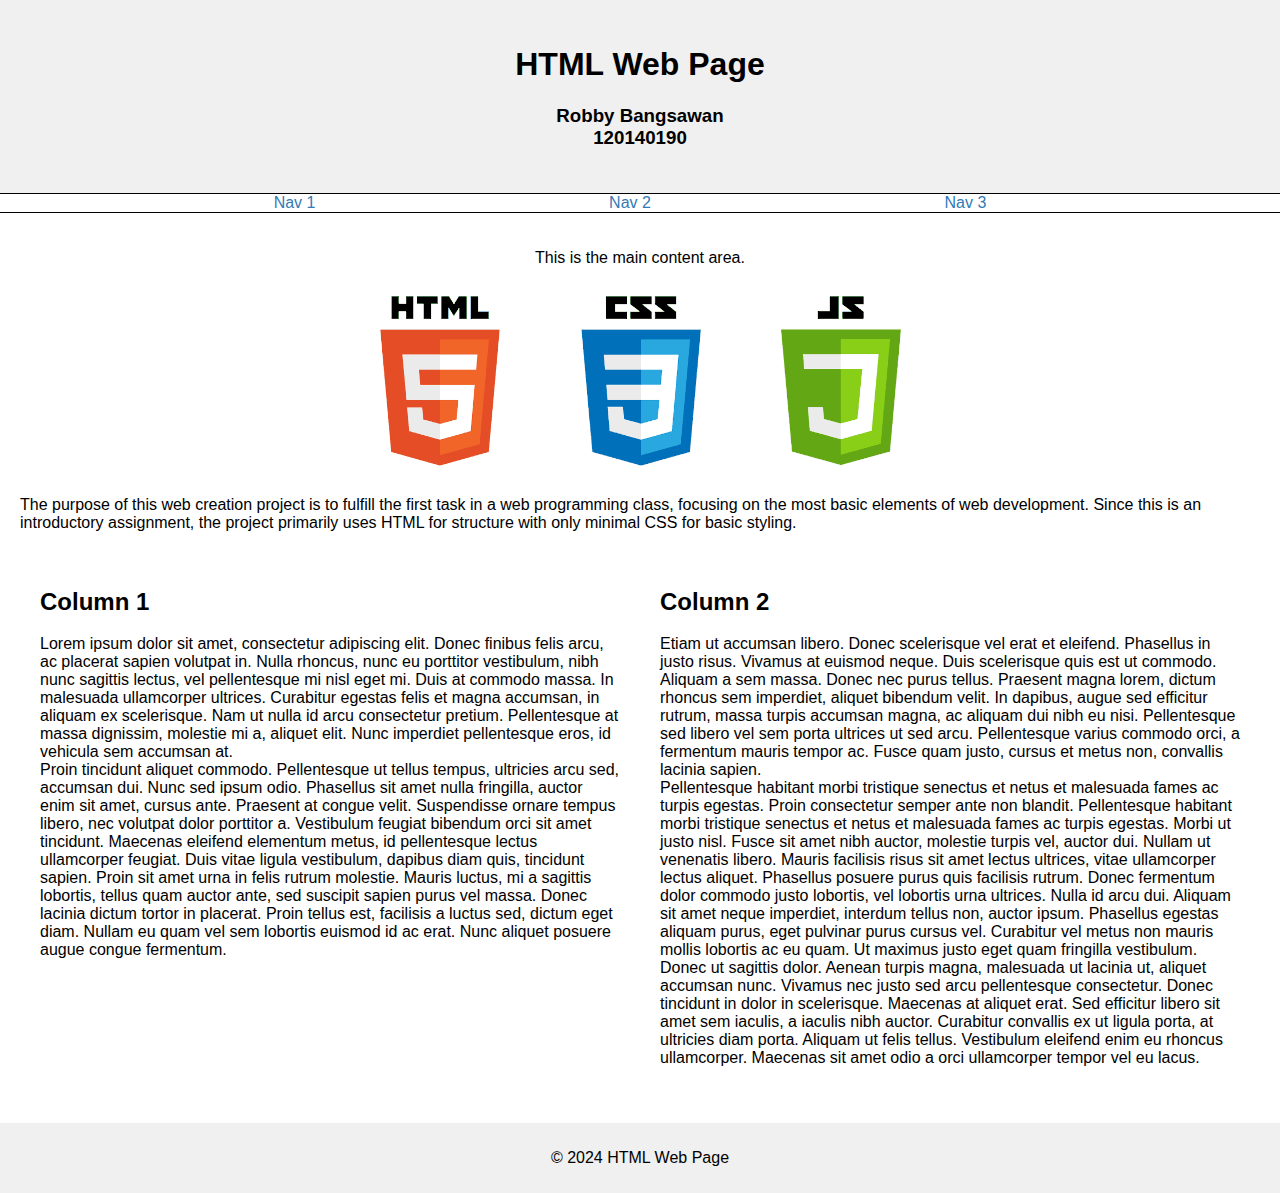
<file: index.html>
<!DOCTYPE html>
<html>
<head>
	<title>HTML Web Page</title>
	<link rel="stylesheet" type="text/css" href="style.css">
</head>
<body>
	<!-- Header -->
	<header>
		<h1>HTML Web Page</h1>
		<h3>Robby Bangsawan <br> 120140190</h3>
	</header>

	<!-- Navigation -->
	<nav>
		<ul>
			<li><a href="#">Nav 1</a></li>
			<li><a href="#">Nav 2</a></li>
			<li><a href="#">Nav 3</a></li>
		</ul>
	</nav>

	<!-- Main Content -->
	<main>
		<p>This is the main content area.</p>
		<img src="images/image 1.png" alt="html-css-js">
		<p>The purpose of this web creation project is to fulfill the first task in a web programming class, focusing on the most basic elements of web development. Since this is an introductory assignment, the project primarily uses HTML for structure with only minimal CSS for basic styling.</p>
		<div class="columns">
			<div>
				<h2>Column 1</h2>
				<p>Lorem ipsum dolor sit amet, consectetur adipiscing elit. Donec finibus felis arcu, ac placerat sapien volutpat in. Nulla rhoncus, nunc eu porttitor vestibulum, nibh nunc sagittis lectus, vel pellentesque mi nisl eget mi. Duis at commodo massa. In malesuada ullamcorper ultrices. Curabitur egestas felis et magna accumsan, in aliquam ex scelerisque. Nam ut nulla id arcu consectetur pretium. Pellentesque at massa dignissim, molestie mi a, aliquet elit. Nunc imperdiet pellentesque eros, id vehicula sem accumsan at.
					<br>
					Proin tincidunt aliquet commodo. Pellentesque ut tellus tempus, ultricies arcu sed, accumsan dui. Nunc sed ipsum odio. Phasellus sit amet nulla fringilla, auctor enim sit amet, cursus ante. Praesent at congue velit. Suspendisse ornare tempus libero, nec volutpat dolor porttitor a. Vestibulum feugiat bibendum orci sit amet tincidunt. Maecenas eleifend elementum metus, id pellentesque lectus ullamcorper feugiat. Duis vitae ligula vestibulum, dapibus diam quis, tincidunt sapien. Proin sit amet urna in felis rutrum molestie. Mauris luctus, mi a sagittis lobortis, tellus quam auctor ante, sed suscipit sapien purus vel massa. Donec lacinia dictum tortor in placerat. Proin tellus est, facilisis a luctus sed, dictum eget diam. Nullam eu quam vel sem lobortis euismod id ac erat. Nunc aliquet posuere augue congue fermentum.</p>
			</div>
			<div>
				<h2>Column 2</h2>
				<p>Etiam ut accumsan libero. Donec scelerisque vel erat et eleifend. Phasellus in justo risus. Vivamus at euismod neque. Duis scelerisque quis est ut commodo. Aliquam a sem massa. Donec nec purus tellus. Praesent magna lorem, dictum rhoncus sem imperdiet, aliquet bibendum velit. In dapibus, augue sed efficitur rutrum, massa turpis accumsan magna, ac aliquam dui nibh eu nisi. Pellentesque sed libero vel sem porta ultrices ut sed arcu. Pellentesque varius commodo orci, a fermentum mauris tempor ac. Fusce quam justo, cursus et metus non, convallis lacinia sapien.
					<br>
					Pellentesque habitant morbi tristique senectus et netus et malesuada fames ac turpis egestas. Proin consectetur semper ante non blandit. Pellentesque habitant morbi tristique senectus et netus et malesuada fames ac turpis egestas. Morbi ut justo nisl. Fusce sit amet nibh auctor, molestie turpis vel, auctor dui. Nullam ut venenatis libero. Mauris facilisis risus sit amet lectus ultrices, vitae ullamcorper lectus aliquet. Phasellus posuere purus quis facilisis rutrum. Donec fermentum dolor commodo justo lobortis, vel lobortis urna ultrices. Nulla id arcu dui. Aliquam sit amet neque imperdiet, interdum tellus non, auctor ipsum. Phasellus egestas aliquam purus, eget pulvinar purus cursus vel. Curabitur vel metus non mauris mollis lobortis ac eu quam. Ut maximus justo eget quam fringilla vestibulum.
					<br>	
					Donec ut sagittis dolor. Aenean turpis magna, malesuada ut lacinia ut, aliquet accumsan nunc. Vivamus nec justo sed arcu pellentesque consectetur. Donec tincidunt in dolor in scelerisque. Maecenas at aliquet erat. Sed efficitur libero sit amet sem iaculis, a iaculis nibh auctor. Curabitur convallis ex ut ligula porta, at ultricies diam porta. Aliquam ut felis tellus. Vestibulum eleifend enim eu rhoncus ullamcorper. Maecenas sit amet odio a orci ullamcorper tempor vel eu lacus.</p>
			</div>
		</div>
	</main>

	<!-- Footer -->
	<footer>
		<p>&copy; 2024 HTML Web Page</p>
	</footer>
</body>
</html>
</file>
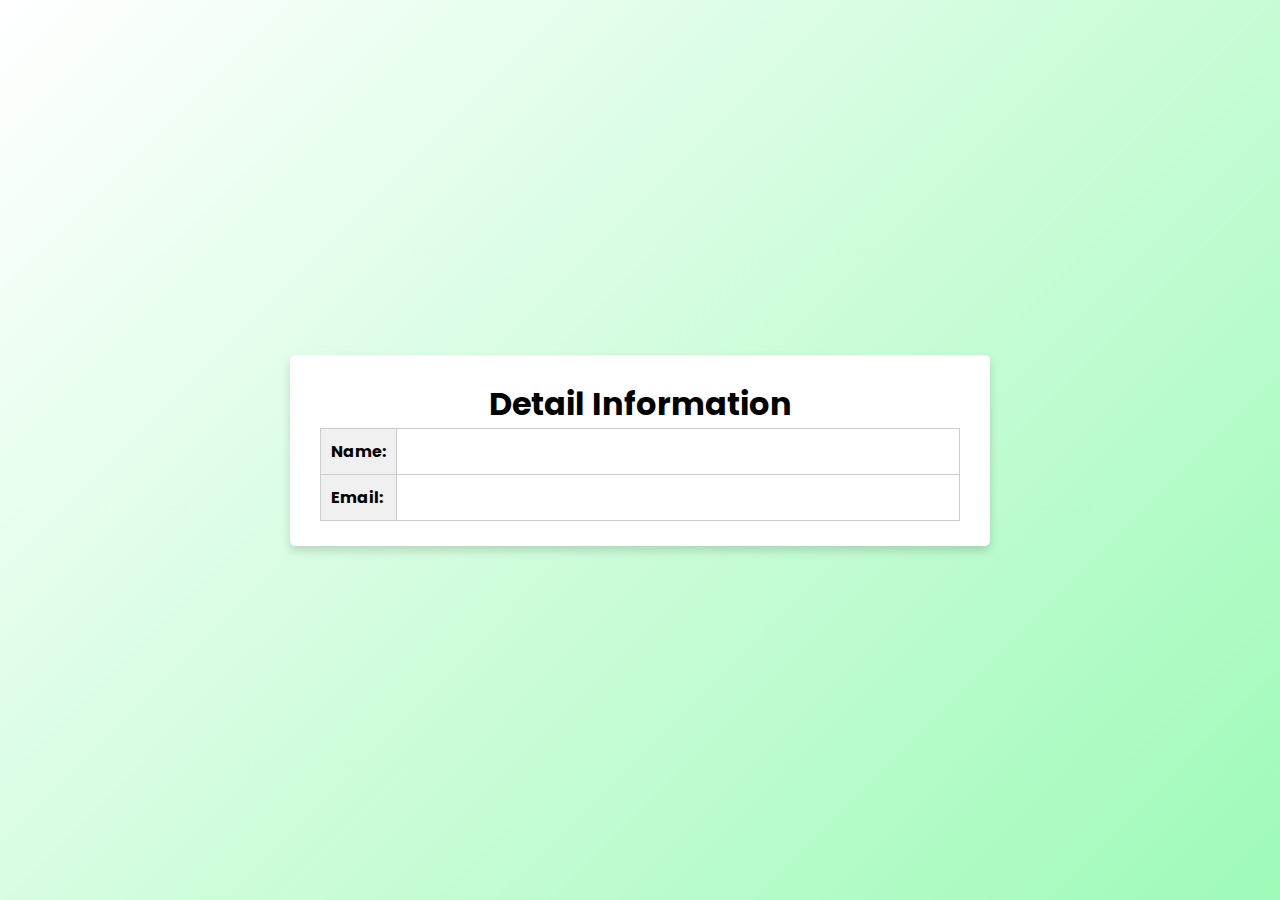
<file: task_2/Informasi.html>
<!DOCTYPE html>
<html lang="en">
<head>
  <meta charset="UTF-8">
  <meta name="viewport" content="width=device-width, initial-scale=1.0">
  <title>Detail Information</title>
  <link rel="stylesheet" href="task_2.css">
</head>
<body>
  <div class="container">
    <h1>Detail Information</h1>
    <table>
      <tr>
        <th>Name:</th>
        <td id="name"></td>
      </tr>
      <tr>
        <th>Email:</th>
        <td id="email"></td>
      </tr>
    </table>
  </div>
</body>
</html>
</file>
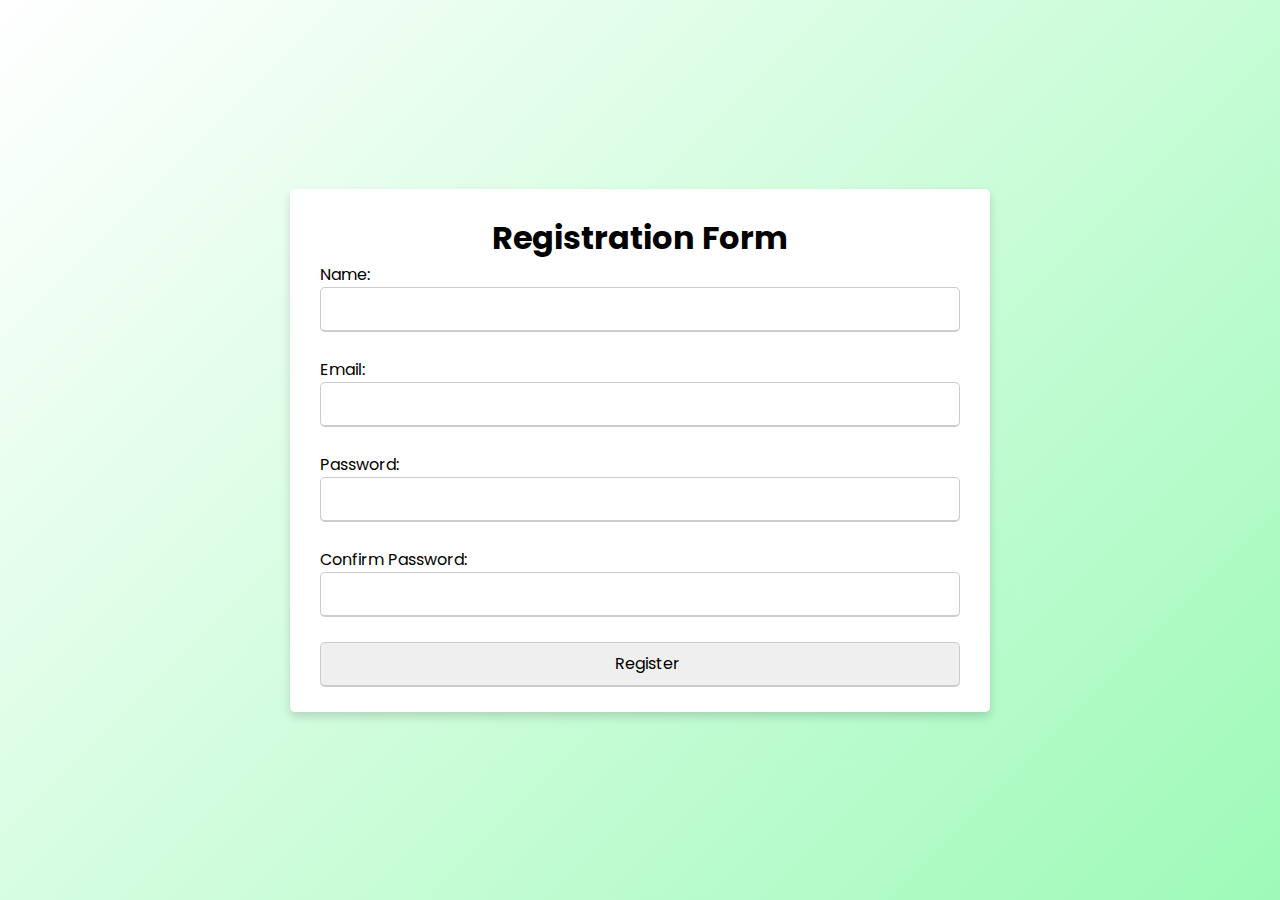
<file: task_2/Pendaftaran.html>
<!DOCTYPE html>
<html lang="en">
<head>
  <meta charset="UTF-8">
  <meta name="viewport" content="width=device-width, initial-scale=1.0">
  <title>Halaman Pendaftaran</title>
  <link rel="stylesheet" href="task_2.css">
</head>
<body>
	<div class="container">
    <h1>Registration Form</h1>
    <form method="post" action="Informasi.html" target="_blank">
      <label for="name">Name:</label>
      <input type="text" id="name" name="name"><br><br>
      <label for="email">Email:</label>
      <input type="email" id="email" name="email"><br><br>
      <label for="password">Password:</label>
      <input type="password" id="password" name="password"><br><br>
      <label for="password">Confirm Password:</label>
      <input type="password"><br><br>
      <input type="submit" value="Register">
    </form>
  </div>
</body>
</html>
</file>
<file: style.css>
body {
	font-family: Arial, sans-serif;
	margin: 0;
	padding: 0;
}

header {
	background-color: #f0f0f0;
	padding: 25px;
	text-align: center;
}

nav {
	border-top: 1px solid #000;
	border-bottom: 1px solid #000; /* add a black border below nav */
}

nav ul {
	list-style: none;
	margin: 0;
	padding: 0;
	display: flex;
	justify-content: space-evenly;
}

nav li {
	margin-right: 20px;
}

nav a {
	color: #337ab7;
	text-decoration: none;
}

nav a:hover {
	color: #23527c;
}

main {
	display: flex;
	flex-direction: column;
	align-items: center;
	padding: 20px;
}

footer {
	background-color: #f0f0f0;
	padding: 10px;
	text-align: center;
	clear: both;
}

.columns {
	display: flex;
	width: 100%;
}

.columns div {
	width: 50%;
	padding: 20px;
}
</file>
<file: task_2/task_2.css>
/* Importing Google Fonts - Poppins */
@import url('https://fonts.googleapis.com/css2?family=Poppins:wght@200;300;400;500;600;700&display=swap');

* {
  margin: 0;
  padding: 0;
  box-sizing: border-box;
  font-family: 'Poppins', sans-serif;
}

body {
  height: 100vh;
  display: flex;
  justify-content: center;
  align-items: center;
  padding: 10px;
  background: linear-gradient(135deg, #ffffff, #9efab8);
}

h1{
  text-align: center;
}

.container {
  max-width: 700px;
  width: 100%;
  background-color: #fff;
  padding: 25px 30px;
  border-radius: 5px;
  box-shadow: 0 5px 10px rgba(0, 0, 0, 0.15);
}

input {
  height: 45px;
  width: 100%;
  outline: none;
  font-size: 16px;
  border-radius: 5px;
  padding-left: 15px;
  border: 1px solid #ccc;
  border-bottom-width: 2px;
  transition: all 0.3s ease;
}

table {
  width: 100%;
  border-collapse: collapse;
}

th, td {
  border: 1px solid #ccc;
  padding: 10px;
  text-align: left;
}

th {
  background-color: #f0f0f0;
  width: 1px;
}
</file>
